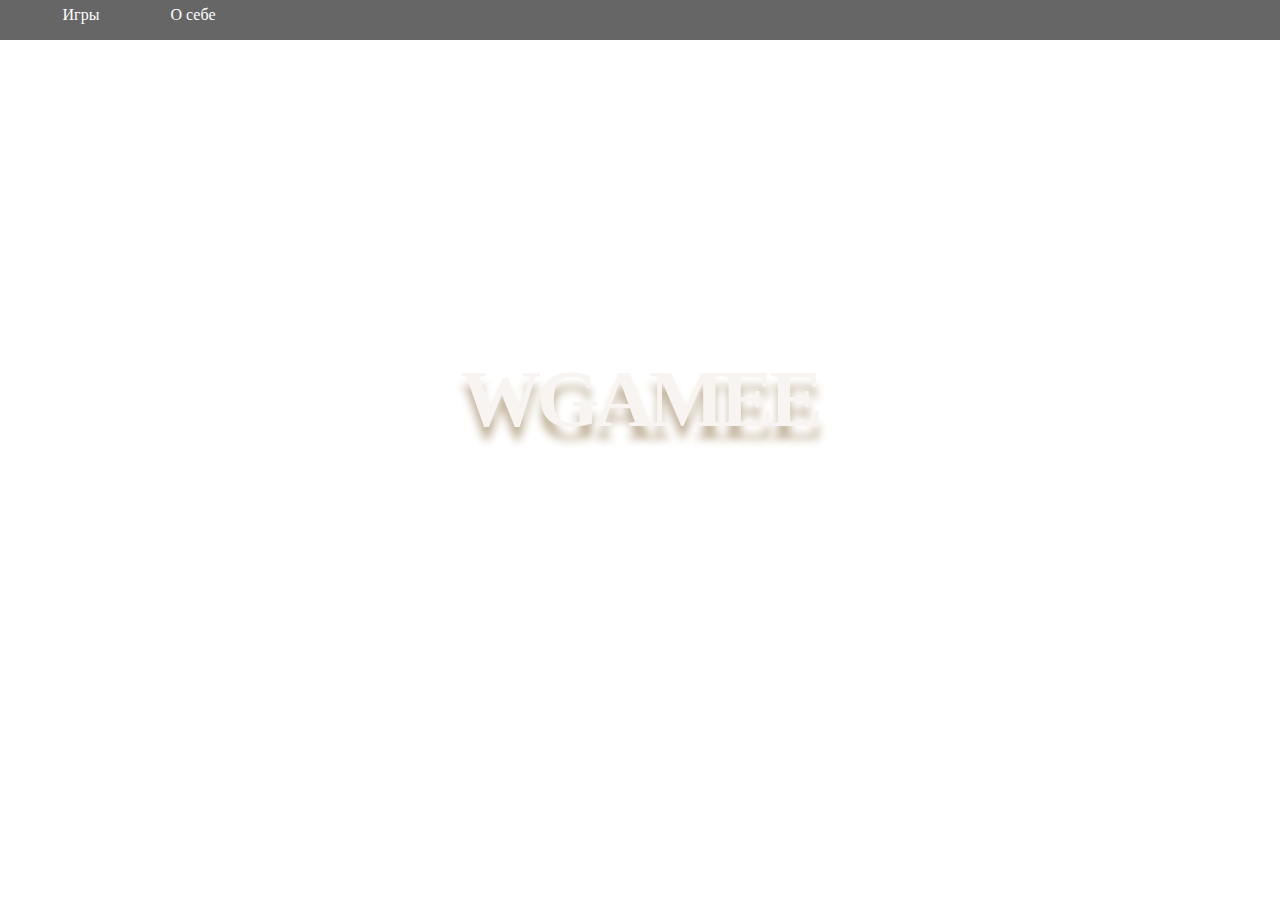
<file: index.html>
<!DOCTYPE html>
<html lang="ru">

<head>
    <meta charset="UTF-8">
    <meta http-equiv="X-UA-Compatible" content="IE=edge">
    <meta name="viewport" content="width=device-width, initial-scale=1.0">
    <title>WGameE</title>
    <link rel="stylesheet" href="WGameE.css">
</head>

<body>
    <ul id="navbar">
        <!--Меню-->
        <li><a href="#">Игры</a>
            <ul>
                <li><a href="Indi.html" class="a">Инди</a></li>
                <li><a href="Platformers.html" class="a">Платформеры</a></li>
                <li><a href="Survival.html" class="a">Выживание</a></li>
            </ul>
            <li><a href="About.html">О себе</a>
            </li>
    </ul>
    <!--Название-->
    <h3><div>WGameE</div></h3>
</body>

</html>
</file>
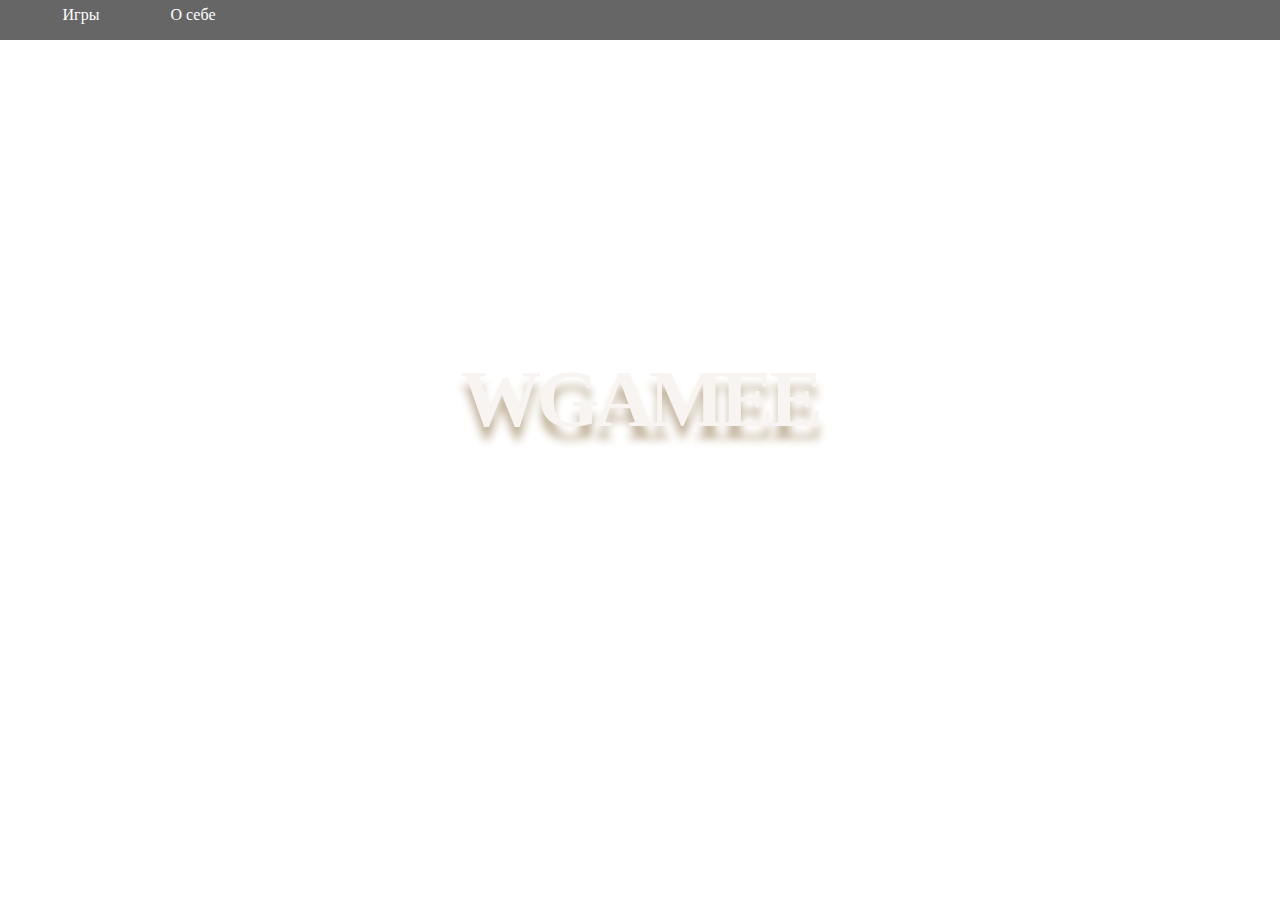
<file: WGameE.html>
<!DOCTYPE html>
<html lang="ru">

<head>
    <meta charset="UTF-8">
    <meta http-equiv="X-UA-Compatible" content="IE=edge">
    <meta name="viewport" content="width=device-width, initial-scale=1.0">
    <title>WGameE</title>
    <link rel="stylesheet" href="WGameE.css">
</head>

<body>
    <ul id="navbar">
        <!--Меню-->
        <li><a href="#">Игры</a>
            <ul>
                <li><a href="Indi.html" class="a">Инди</a></li>
                <li><a href="Platformers.html" class="a">Платформеры</a></li>
                <li><a href="Survival.html" class="a">Выживание</a></li>
            </ul>
            <li><a href="About.html">О себе</a>
            </li>
    </ul>
    <!--Название-->
    <h3><div>WGameE</div></h3>
</body>

</html>
</file>
<file: WGameE.css>
body {
    margin: 0;
    background-image: url(https://artforlife.ru/wp-content/uploads/2019/02/besplatnye-gradienty-i-primery-ih-realizatsii-v-dizajne.png);
    background-position: center center;
    background-repeat: no-repeat;
    background-size: cover;
    height: 100vh;
    position: relative;
    /*--Бэкграунд--*/

}


/*--Меню--*/


/*--Список--*/

#navbar ul {
    display: none;
    /*--Тип отображения элемента--*/
    background-color: #f90;
    /*--Цвет фона--*/
    position: absolute;
    /*--Позиционирование в док.--*/
    top: 100%;
    /*--Вертикальное положение--*/
}

#navbar li:hover ul {
    display: block;
    /*--Тип отображения элемента--*/
    /*--Блоками--*/
}

#navbar,
#navbar ul {
    margin: 0;
    /*--Внешний отступ на всех четырёх сторонах элемента--*/
    padding: 0;
    /*--Внутренний отступ на всех четырёх сторонах элемента--*/
    list-style-type: none;
    /*--Стиль маркера списка--*/
}

#navbar {
    height: 40px;
    /*--Высота элемента--*/
    background-color: #666;
    /*--Фон элемента--*/
    padding-left: 25px;
    /*--Внутренний отступ от левой стороны--*/
    min-width: 470px;
    /*--Минимальная ширина--*/
}

#navbar li {
    float: left;
    /*--Расположение элемента на странице--*/
    position: relative;
    /*--Позиционирование--*/
    height: 100%;
    /*--Высота элемента--*/
}


/*--Ссылка--*/

#navbar li a {
    display: block;
    /*--Тип отображения элемента Блоками--*/
    padding: 6px;
    /*--Внутренний отступ на всех четырёх сторонах элемента--*/
    width: 100px;
    /*--Высота элемента--*/
    color: #fff;
    /*--Цвет--*/
    text-decoration: none;
    /*--Декорация ссылки--*/
    text-align: center;
    /*--Отцентровка текста--*/
}

#navbar ul li {
    float: none;
    /*--Расположение элемента на странице--*/
}

#navbar li:hover {
    background-color: #f90;
    /*--Фон элемента--*/
}

#navbar ul li:hover {
    background-color: #666;
    /*--Фон элемента--*/
}

body {
    text-align: center;
    /*--Отцентровка текста--*/
}


/*--Название сайта--*/

h3 {
    /* margin: 20px; */
    font-family: "Paytone One";
    /*--Шрифт текста--*/
    color: #202020;
    /*--Цвет--*/
    text-transform: uppercase;
    /*--Позиционирование букв в верхнем и нижнем регистре--*/
    letter-spacing: -2px;
    /*--Горизонтальный интервал между текстовыми символами--*/
}

h3 div {
    font-size: 80px;
    /*--Размер текста--*/
    line-height: 80px;
    /*--Высота строки--*/
    color: #f7f4f1;
    /*--Цвет--*/
    text-shadow: 0 13.36px 8.896px #c4b59d, 0 -2px 1px #fff;
    /*--Тень к тексту--*/
    letter-spacing: -4px;
    /*--Горизонтальный интервал между текстовыми символами--*/
    position: absolute;
    /*--Позиционирование--*/
    margin-left: auto;
    /*--Внешний отступ от левой стороны--*/
    margin-right: auto;
    /*--Внешний отступ от правой стороны--*/
    width: 100%;
    /*--Ширина--*/
    padding-top: 300px;
    /*--Внутренний отступ от верха--*/
    z-index: -1;
}
</file>
